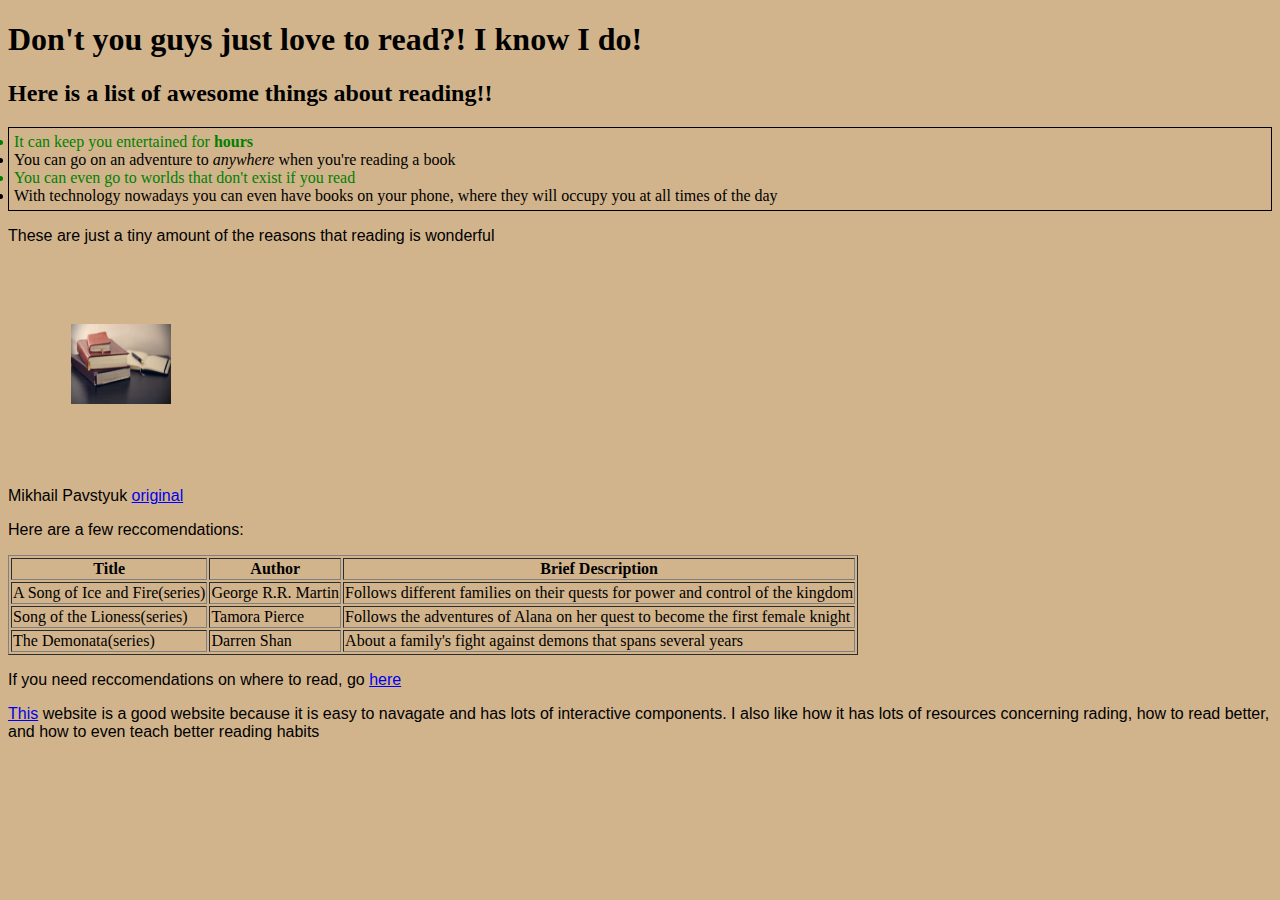
<file: index.html>
<!DOCTYPE html>
<html>
<head>
	<title id="title">The Wonders of Reading</title>
</head>
<body>
<link rel="stylesheet" type="text/css" href="style.css">
	<h1>Don't you guys just <strong>love</strong> to read?! I know I do!</h1>
	<h2>Here is a list of awesome things about reading!!</h2>
		<ul>
			<li class="special">It can keep you entertained for <strong>hours</strong></li>
			<li>You can go on an adventure to <em>anywhere</em> when you're reading a book</li>
			<li class="special">You can even go to worlds that don't exist if you read</li>
			<li>With technology nowadays you can even have books on your phone, where they will occupy you at all times of the day</li>
		</ul>
	<p>These are just a tiny amount of the reasons that reading is wonderful</p>
	<img src="Images/book-photo.jpg" alt="book" style="width:100px;height:80px;">
	<p>Mikhail Pavstyuk <a href="https://unsplash.com/photos/EKy2OTRPXdw">original</a></p>
	<p>Here are a few reccomendations:</p>
		<table border="1">
			<tr>
				<th>Title</th>
				<th>Author</th>
				<th>Brief Description</th>
			</tr>
			<tr>
				<td>A Song of Ice and Fire(series)</td>
				<td>George R.R. Martin</td>
				<td>Follows different families on their quests for power and control of the kingdom</td>
			</tr>
			<tr>
				<td>Song of the Lioness(series)</td>
				<td>Tamora Pierce</td>
				<td>Follows the adventures of Alana on her quest to become the first female knight</td>
			</tr>
			<tr>
				<td>The Demonata(series)</td>
				<td>Darren Shan</td>
				<td>About a family's fight against demons that spans several years</td>
			</tr>
		</table>
	<p>If you need reccomendations on where to read, go <a href="Reccomended.html">here</a></p>
	<p><a href="http://www.readingrockets.org/">This</a> website is a good website because it is easy to navagate and has lots of interactive components. I also like how it has lots of resources concerning rading, how to read better, and how to even teach better reading habits</p>
</body>
</html>
</file>
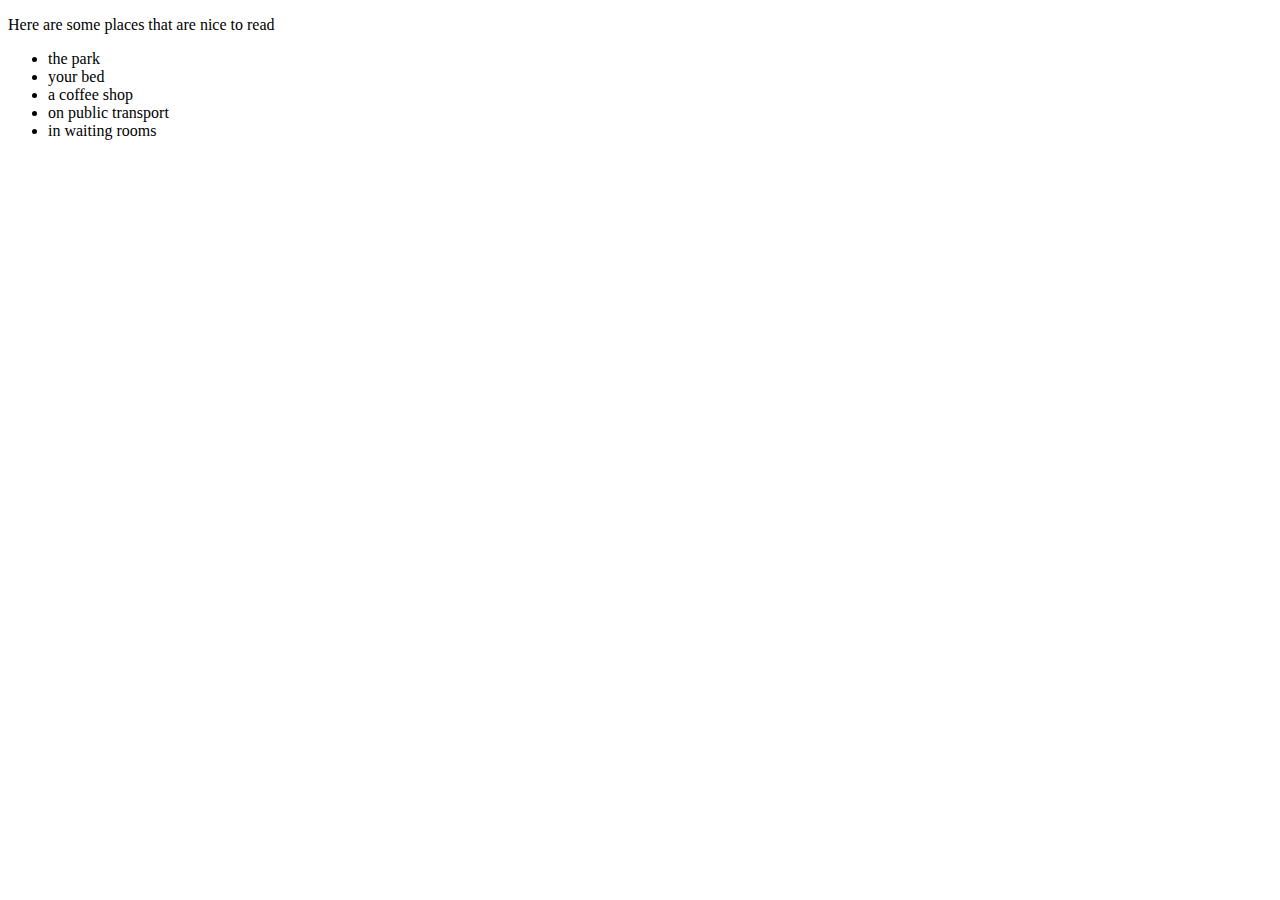
<file: Reccomended.html>
<!DOCTYPE html>
<html>
<head>
	<title>Reccomended places to read</title>
</head>
<body>
<p>Here are some places that are nice to read</p>
	<ul>
		<li>the park</li>
		<li>your bed</li>
		<li>a coffee shop</li>
		<li>on public transport</li>
		<li>in waiting rooms</li>	
		</ul>
</body>
</html>
</file>
<file: style.css>
body {
	background: tan;
}

ul {
	border: 1px solid black;
	padding: 5px;
}
img {
	margin: 5%;
}
p {
	font-family: Helvetica;
}
#title {
	font-family: Times;
}
a:visited {
	color: pink;
}
.special {
	color: green;
}
@media (max-width: 400px) {
	margin: 50px;
}
</file>
